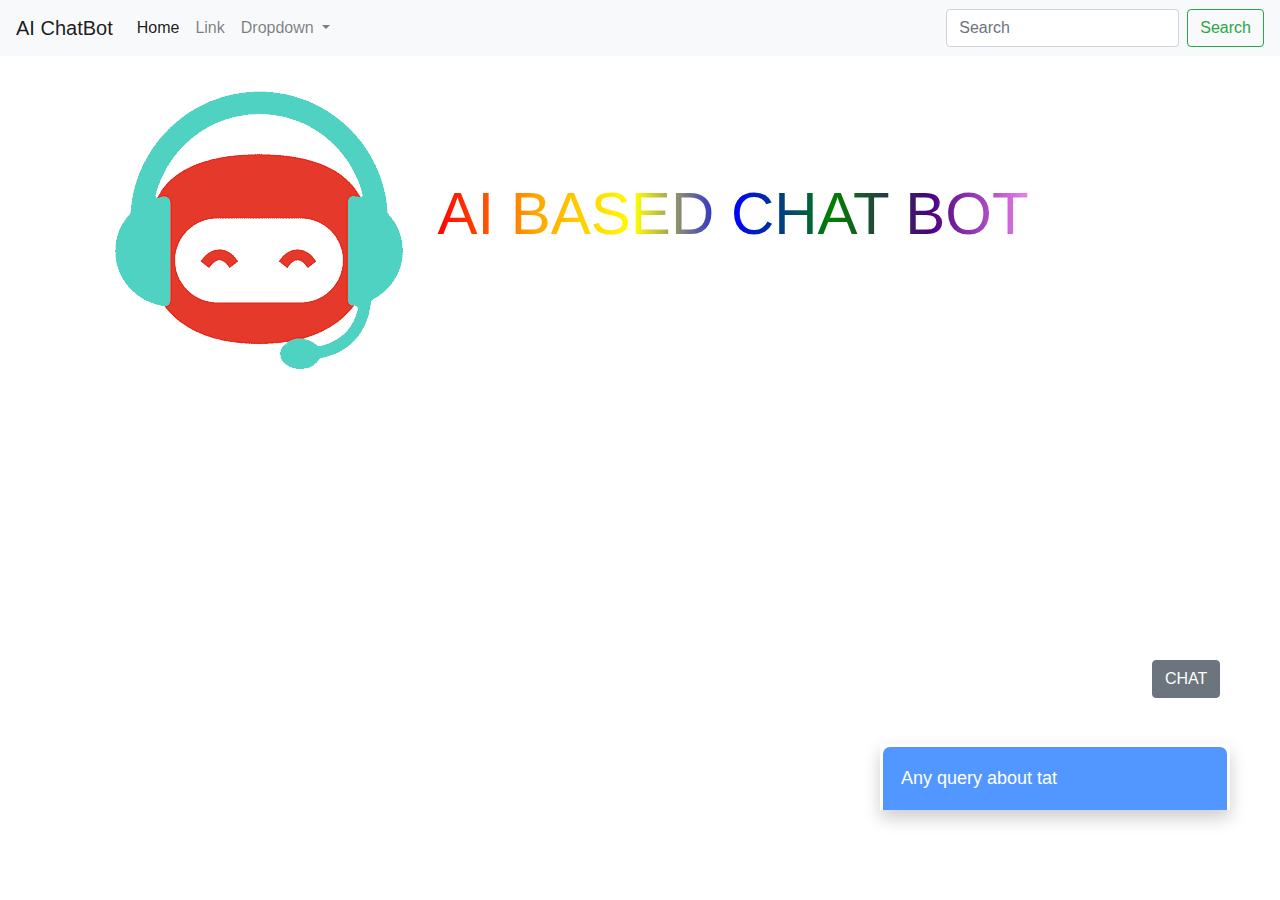
<file: index.html>
<!doctype html>
<html lang="en">
  <head>
    <!-- Required meta tags -->
    <meta charset="utf-8">
    <meta name="viewport" content="width=device-width, initial-scale=1, shrink-to-fit=no">

    <!-- Bootstrap CSS -->
    <link rel="stylesheet" href="https://cdn.jsdelivr.net/npm/bootstrap@4.0.0/dist/css/bootstrap.min.css" integrity="sha384-Gn5384xqQ1aoWXA+058RXPxPg6fy4IWvTNh0E263XmFcJlSAwiGgFAW/dAiS6JXm" crossorigin="anonymous">

    <link rel="stylesheet" type="text/css" href="index.css">
    <meta http-equiv="X-UA-Compatible" content="IE=edge">
    <meta name="viewport" content="width=device-width, initial-scale=1.0">
    <link rel="stylesheet" href="https://cdnjs.cloudflare.com/ajax/libs/font-awesome/5.15.3/css/all.min.css"/>

    <link rel="stylesheet" href="static/css/chat.css">
    <link rel="stylesheet" href="static/css/ome.css">
    <link rel="stylesheet" href="https://cdnjs.cloudflare.com/ajax/libs/font-awesome/4.7.0/css/font-awesome.min.css">
<link rel="stylesheet"href="https://stackpath.bootstrapcdn.com/font-awesome/4.7.0/css/font-awesome.min.css">
    <title>ChatBOT</title>
  </head>
  <body>
    <!-- navbar start -->
      <nav class="navbar navbar-expand-lg navbar-light bg-light">
  <a class="navbar-brand" href="#">AI ChatBot</a>
  <button class="navbar-toggler" type="button" data-toggle="collapse" data-target="#navbarSupportedContent" aria-controls="navbarSupportedContent" aria-expanded="false" aria-label="Toggle navigation">
    <span class="navbar-toggler-icon"></span>
  </button>

  <div class="collapse navbar-collapse" id="navbarSupportedContent">
    <ul class="navbar-nav mr-auto">
      <li class="nav-item active">
        <a class="nav-link" href="#">Home <span class="sr-only">(current)</span></a>
      </li>
      <li class="nav-item">
        <a class="nav-link" href="#">Link</a>
      </li>
      <li class="nav-item dropdown">
        <a class="nav-link dropdown-toggle" href="#" id="navbarDropdown" role="button" data-toggle="dropdown" aria-haspopup="true" aria-expanded="false">
          Dropdown
        </a>
        <div class="dropdown-menu" aria-labelledby="navbarDropdown">
          <a class="dropdown-item" href="#">Action</a>
          <a class="dropdown-item" href="#">Another action</a>
          <div class="dropdown-divider"></div>
          <a class="dropdown-item" href="#">Something else here</a>
        </div>
      </li>
    </ul>
    <form class="form-inline my-2 my-lg-0">
      <input class="form-control mr-sm-2" type="search" placeholder="Search" aria-label="Search">
      <button class="btn btn-outline-success my-2 my-sm-0" type="submit">Search</button>
    </form>
  </div>
</nav>
    <!-- navbar end -->

    <div class="container">
      <img src="img/1.png" alt="there is an image">
      <span class="multicolortext">AI BASED CHAT BOT</span>
      <div class="chat-bar-collapsible">
        <button id="chat-button" type="button" class="collapsible">Any query about tat
            <!-- <i id="chat-icon" style="color: #fff;" class="fa fa-fw fa-comments-o"></i> -->
        </button>
  
        <div class="content">
            <div class="full-chat-block">
                <!-- Message Container -->
                <div class="outer-container">
                    <div class="chat-container">
                        <!-- Messages -->
                        <div id="chatbox">
                            <h5 id="chat-timestamp"></h5>
                            <p id="botStarterMessage" class="botText"><span>Loading...</span></p>
                        </div>
  
                        <!-- User input box -->
                        <div class="chat-bar-input-block">
                            <div id="userInput">
                                <input id="textInput" class="input-box" type="text" name="msg"
                                    placeholder="Tap 'Enter' to send a message">
                                <p></p>
                            </div>
  
                            <div class="chat-bar-icons">
                               <!--- <i id="chat-icon" style="color: crimson;" class="fa fa-fw fa-heart"
                                    onclick="heartButton()"></i>--->
                                <i id="chat-icon" style="color: #FFA700;" class="fa fa-fw fa-smile"
                                    onclick="smileButton()"></i>
                                <i id="chat-icon" style="color: #333;" class="fa fa-fw fa-send"
                                    onclick="sendButton()"></i>
                            </div>
                        </div>
  
                        <div id="chat-bar-bottom">
                            <p></p>
                        </div>
  
                    </div>
                </div>
  
            </div>
        </div>
  
    </div>
      <p ></p>
    </div>

      <div class="chat-pop">
        <button type="button" class="btn btn-secondary">CHAT</button>
      </div>

    <!-- Optional JavaScript -->
    <!-- jQuery first, then Popper.js, then Bootstrap JS -->
    <script src="https://code.jquery.com/jquery-3.2.1.slim.min.js" integrity="sha384-KJ3o2DKtIkvYIK3UENzmM7KCkRr/rE9/Qpg6aAZGJwFDMVNA/GpGFF93hXpG5KkN" crossorigin="anonymous"></script>
    <script src="https://cdn.jsdelivr.net/npm/popper.js@1.12.9/dist/umd/popper.min.js" integrity="sha384-ApNbgh9B+Y1QKtv3Rn7W3mgPxhU9K/ScQsAP7hUibX39j7fakFPskvXusvfa0b4Q" crossorigin="anonymous"></script>
    <script src="https://cdn.jsdelivr.net/npm/bootstrap@4.0.0/dist/js/bootstrap.min.js" integrity="sha384-JZR6Spejh4U02d8jOt6vLEHfe/JQGiRRSQQxSfFWpi1MquVdAyjUar5+76PVCmYl" crossorigin="anonymous"></script>
  </body>
  <script src="https://ajax.googleapis.com/ajax/libs/jquery/3.4.1/jquery.min.js"></script>
     <script src="static/scripts/responses.js"></script>
     <script src="static/scripts/chat.js"></script>
</html>
</file>
<file: index.css>
*{
	margin: 0;
	padding: 0;
	box-sizing: border-box;
}

.container .multicolortext {
        background-image: linear-gradient(to left, violet, indigo, green, blue, yellow, orange, red);
        -webkit-background-clip: text;
        -moz-background-clip: text;
        background-clip: text;
        color: transparent;
        font-size: 60px;
      }

.chat-pop
{
	margin-left: 90%;
	margin-top: 20%;
}

.chat-pop::after
{
	border: 20px;
}
</file>
<file: static/css/chat.css>
.chat-bar-collapsible {
    position: fixed;
    bottom: 0;
    right: 50px;
    bottom: 10%;
    box-shadow: 0 8px 16px 0 rgba(0, 0, 0, 0.2);
     background: transparent;
    z-index: 1;
    overflow-x: hidden;
    overflow-y: hidden;
}

.collapsible {
    background-color: rgb(82, 151, 255);
    color: white;
    cursor: pointer;
    padding: 18px;
    width: 350px;
    text-align: left;
    outline: none;
    font-size: 18px;
    border-radius: 10px 10px 0px 0px;
    border: 3px solid white;
    border-bottom: none;
}

.content {
    max-height: 0;
    overflow: hidden;
    transition: max-height 0.2s ease-out;
    background-color: #f1f1f1;
}


.full-chat-block {
    width: 350px;
    background: white;
    text-align: center;
    overflow: auto;
    scrollbar-width: none;
    height: max-content;
    transition: max-height 0.2s ease-out;
}

.outer-container {
    min-height: 500px;
    bottom: 0%;
    position: relative;
}

.chat-container {
    max-height: 500px;
    width: 100%;
    position: absolute;
    bottom: 0;
    left: 0;
    scroll-behavior: smooth;
    hyphens: auto;
    
}

.chat-container::-webkit-scrollbar {
    display: none;
}

.chat-bar-input-block {
    display: flex;
    float: left;
    box-sizing: border-box;
    justify-content: space-between;
    width: 100%;
    align-items: center;
    background-color: rgb(235, 235, 235);
    border-radius: 10px 10px 0px 0px;
    padding: 10px 0px 10px 10px;
}

.chat-bar-icons {
    display: flex;
    justify-content: space-evenly;
    box-sizing: border-box;
    width: 25%;
    float: right;
    font-size: 20px;
}

#chat-icon:hover {
    opacity: .7;
}

/* Chat bubbles */

#userInput {
    width: 75%;
}

.input-box {
    float: left;
    border: none;
    box-sizing: border-box;
    width: 100%;
    border-radius: 10px;
    padding: 10px;
    font-size: 16px;
    color: #000;
    background-color: white;
    outline: none
}

.userText {
    color: white;
    font-family: Helvetica;
    font-size: 16px;
    font-weight: normal;
    text-align: right;
    clear: both;
}

.userText span {
    position: static;
    line-height: 1.5em;
    display: inline-block;
    background: #083d79;
    padding: 10px;
    border-radius: 8px;
    border-bottom-right-radius: 2px;
    max-width: 80%;
    margin-right: 10px;
    margin-bottom: 10px;
    animation: floatup .5s forwards
}
.botimg{
    height: 60px;
    width: 60px;

    position:relative;
    cursor: pointer;
}
.botimg span {
    position: relative;
    line-height: 1.5em;
    display: inline-block;
    background:transparent;
    padding: 10px;
    border-radius: 20px;
    border-bottom-left-radius: 2px;
    max-width: 80%;
    margin-left: 10px;
    margin-bottom: 10px;
    animation: floatup .5s forwards

}
.user1
{
    height: 60px;
    width: 60px;
    left: 38%;
   border-radius:50% ;
    position:relative;   
}
.user1 span
{
    position: static;
    line-height: 1.5em;
    display: inline-block;
    background:transparent;
    padding: 10px;
    border-radius: 20px;
    border-bottom-left-radius: 2px;
    max-width: 80%;
    margin-left: 10px;
    margin-bottom: 10px;
    animation: floatup .5s forwards   
}
.botimg1{
    height: 60px;
    width: 60px;
    right: 38%;

    position:relative;

}
.botimg1 span {
    position: static;
    line-height: 1.5em;
    display: inline-block;
    background:transparent;
    padding: 10px;
    border-radius: 20px;
    border-bottom-left-radius: 2px;
    max-width: 80%;
    margin-left: 10px;
    margin-bottom: 10px;
    animation: floatup .5s forwards

}


.botText {
    color: #000;
    font-family: Helvetica;
    font-weight: normal;
    font-size: 16px;
    text-align: left;
    position: relative;
    cursor: pointer;
}

.botText span {
    position: static;
    line-height: 1.5em;
    display: inline-block;
    background: #5ba3f5;
    padding: 10px;
    border-radius: 8px;
    border-bottom-left-radius: 2px;
    max-width: 80%;
    margin-left: 10px;
    margin-bottom: 10px;
    animation: floatup .5s forwards

}

@keyframes floatup {
    from {
        transform: translateY(14px);
        opacity: .0;
    }
    to {
        transform: translateY(0px);
        opacity: 1;
    }
}

@media screen and (max-width:600px) {
    .full-chat-block {
        width: 100%;
        border-radius: 0px;
    }
    .chat-bar-collapsible {
        position: fixed;
        bottom: 0;
        right: 0;
        width: 100%;
    }
    .collapsible {
        width: 100%;
        border: 0px;
        border-top: 3px solid white;
        border-radius: 0px;
    }
}
</file>
<file: static/css/ome.css>
html {
    scroll-behavior: smooth;
    font-family: Helvetica, sans-serif, Arial;
}

body {
    margin: 0 auto;
    
}
</file>
